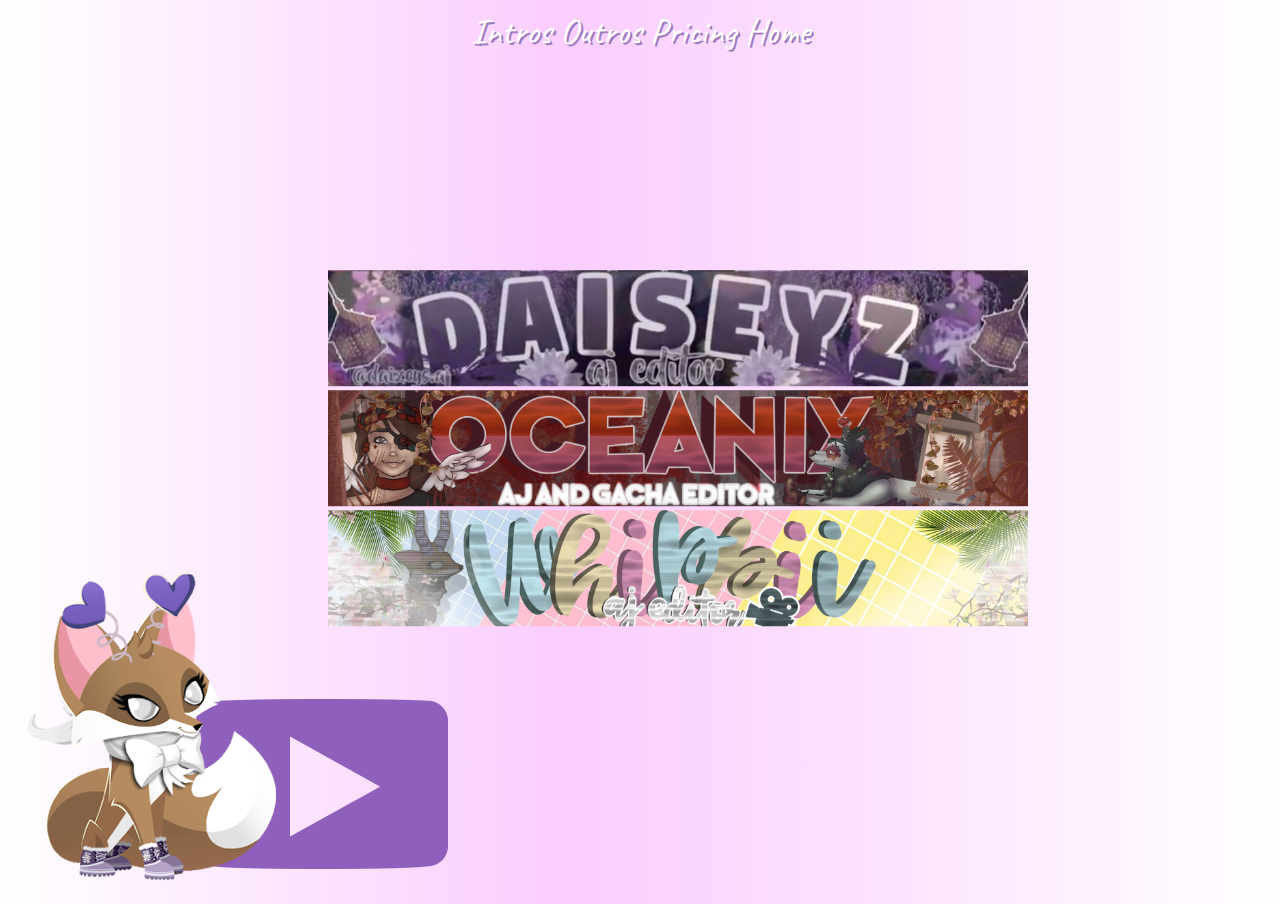
<file: banners.html>
<!DOCTYPE html>
<head>
<title>Whippii AJ</title>
<link rel="stylesheet" type="text/css" href="style.css">
<link rel="icon" type="img/png" href="favicon.png">
<link href="https://fonts.googleapis.com/css?family=Caveat+Brush" rel="stylesheet">
<link href="https://fonts.googleapis.com/css?family=Caveat" rel="stylesheet">
</head>

<body>

<nav>
<a href="https://www.youtube.com/playlist?list=PLEpHNE_nwHEKmkuuOtW8BmCCqmm3s9Jys">Intros</a>
<a href="https://www.youtube.com/playlist?list=PLEpHNE_nwHEJ1IKAIqEhCQMLDgNZTtrL3">Outros</a>
<a href="pricing.html">Pricing</a>
<a href="index.html">Home</a>
</nav>

<div id="banners">
<img id ="banner1" src="banner1.png">
<img id="banner2" src="banner2.png">
<img id="banner3" src="banner3.png">
</div>

<div id="fox2">
<a href="https://www.youtube.com/channel/UCGh09K8vrRKHsZzaGs7JLLg"><img src="char.png"
onmouseover="this.src='char2.png'"
onmouseout="this.src='char.png'" /></a>
</div>



</body>

</html>
</file>
<file: style.css>
html {
  background: linear-gradient(90deg, rgba(255,255,255,1) 0%, rgba(250,205,255,1) 44%, rgba(255,255,255,1) 100%);
}

nav {
  font-family: 'Caveat', cursive;
  font-size: 36px;
  text-align: center;
  text-shadow: 2px 2px #9e7cbf;
}

#mainText {
  font-family: 'Caveat Brush', cursive;
  margin-top: 2%;
  font-size: 100px;
  text-align: center;
  text-shadow: 2px 3px #9e7cbf;
  color: white;

}

.prp {
  color: purple;
  display: inline-block;
}

#pricing {
  font-family: 'Caveat Brush', cursive;
  font-size: 54px;
  text-align: center;
  text-shadow: 2px 2px #9e7cbf;
  color: white;
}

#buy {
  font-family: 'Caveat Brush', cursive;
  font-size: 72px;
  text-align: center;
  text-shadow: 2px 3px #9e7cbf;

}

#banners {
  margin: 0;
  position: absolute;
  top: 50%;
  left: 53%;
  -ms-transform: translate(-50%, -50%);
  transform: translate(-50%, -50%);
}

#fox2 {
margin-top: 500px;

}

#banner1 {
  width: 700px;
  height: auto;
}

#banner2 {
  width: 700px;
  height: auto;
}

#banner3 {
  width: 700px;
  height: auto;
}

.center {
  margin: 0;
  position: absolute;
  top: 50%;
  left: 50%;
  -ms-transform: translate(-50%, -50%);
  transform: translate(-50%, -50%);
}

.centerwidth {
  margin: 0;
  position: absolute;
  top: 50%;
  left: 50%;
  -ms-transform: translate(-50%, -50%);
  transform: translate(-50%, -50%);
}

a:link {
  text-decoration: none;
  color: white;

}

a:visited {
  text-decoration: none;
  color: white;
}

a:hover {
  text-decoration: none;
  color: #8f60bb;
  text-shadow: none;
}


a:active {
  text-decoration: none;
  color: white;
}
</file>
